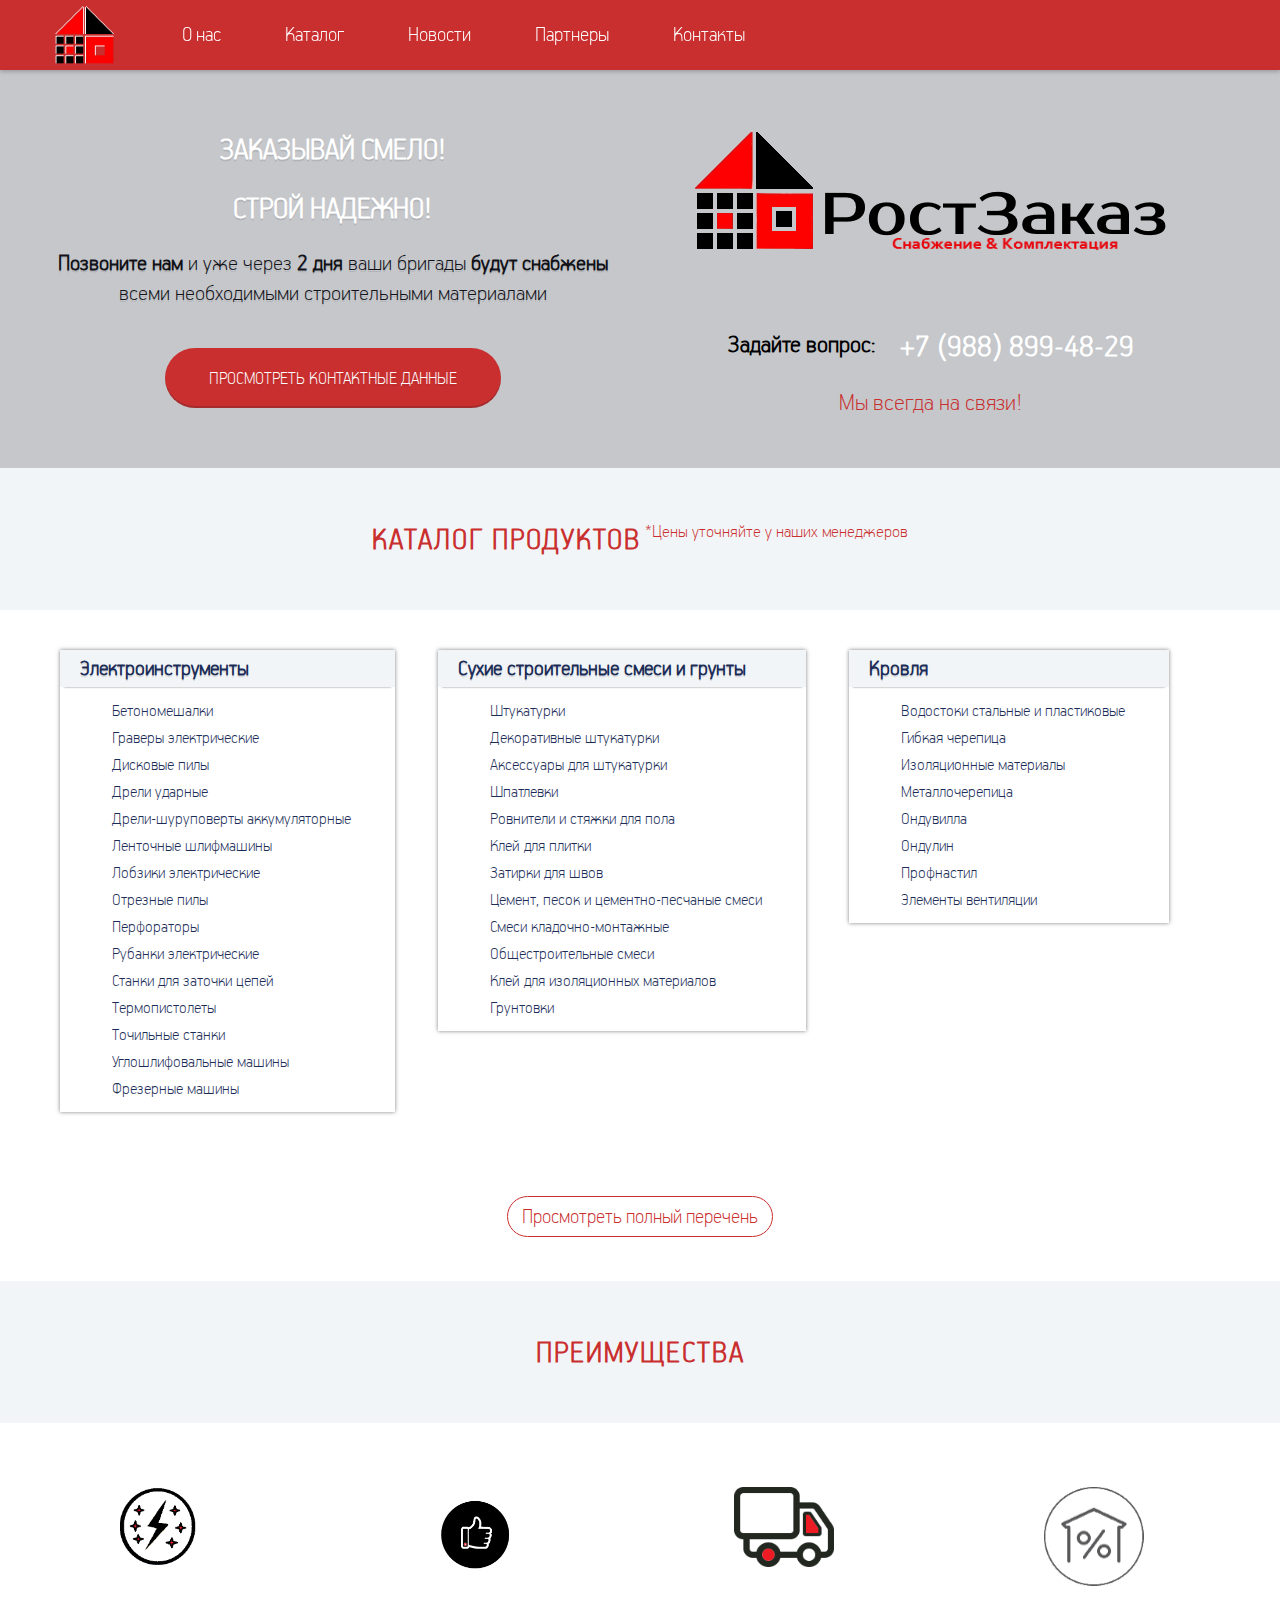
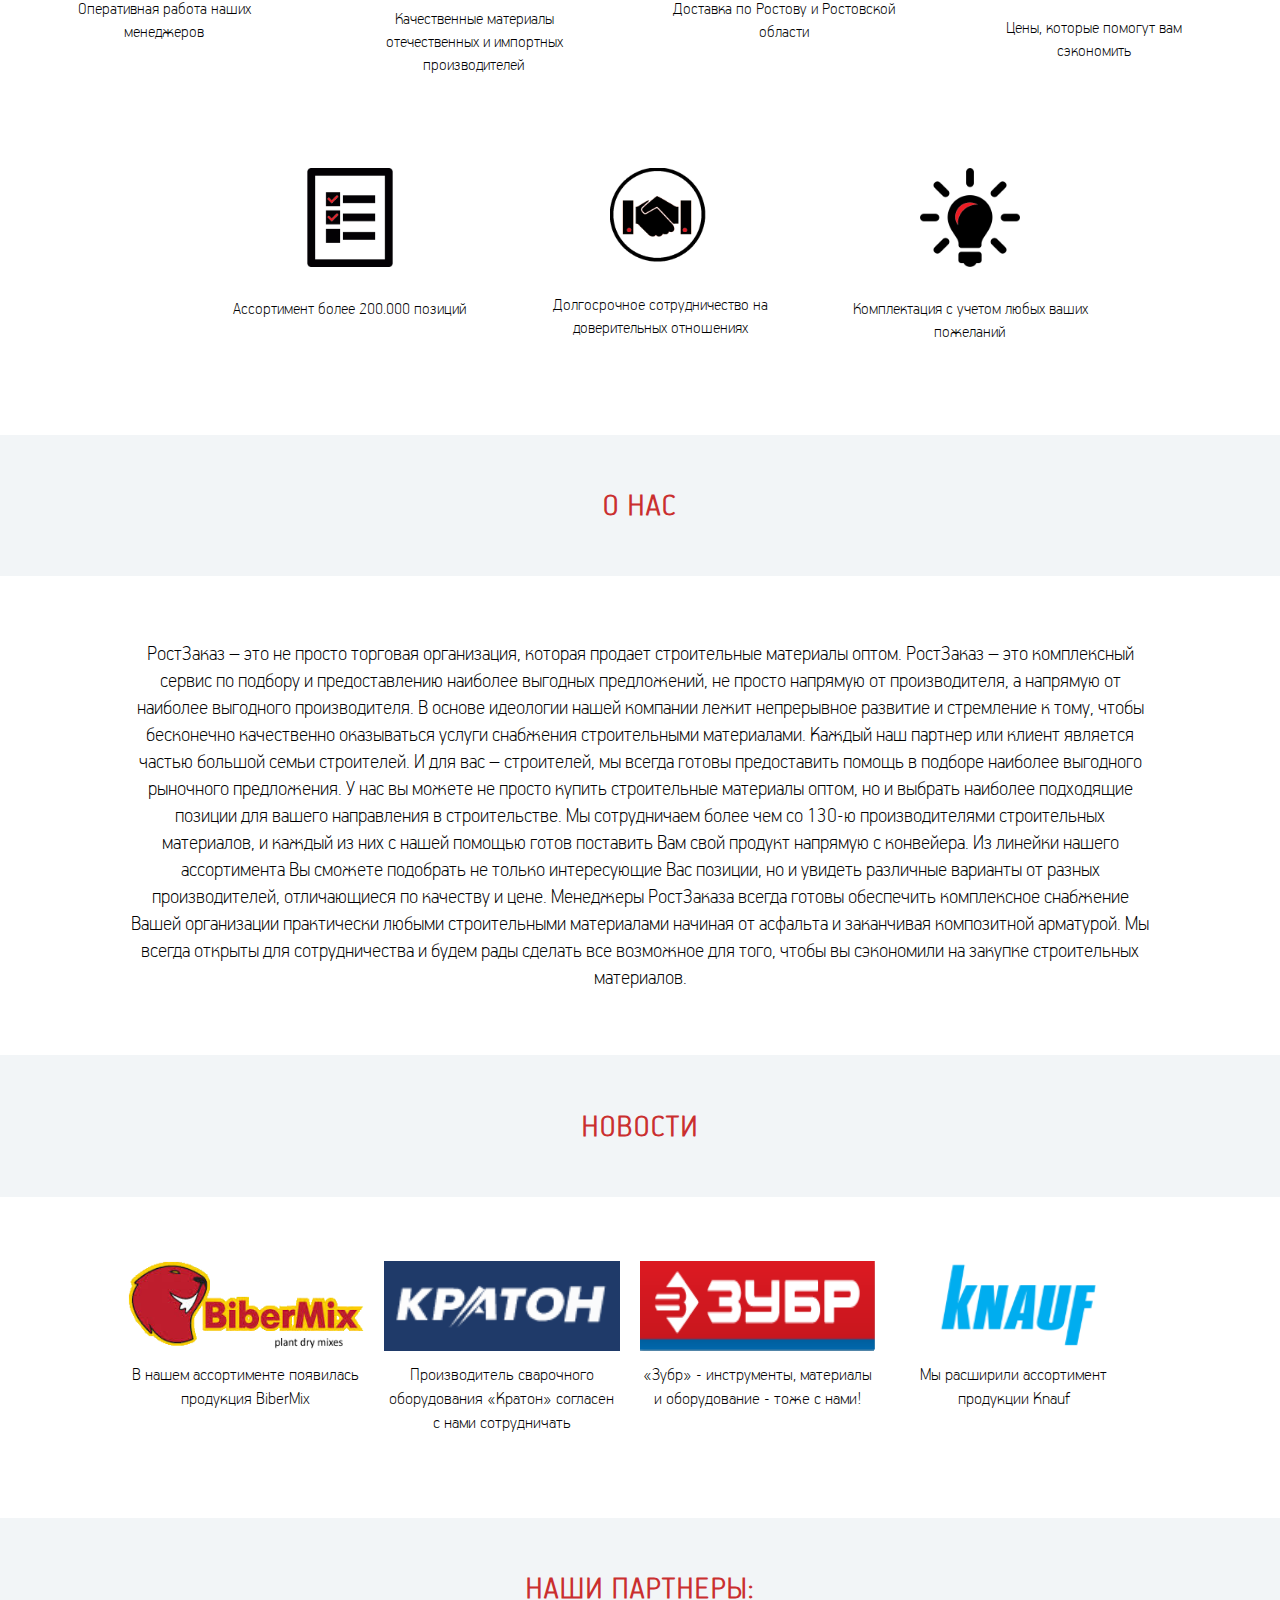
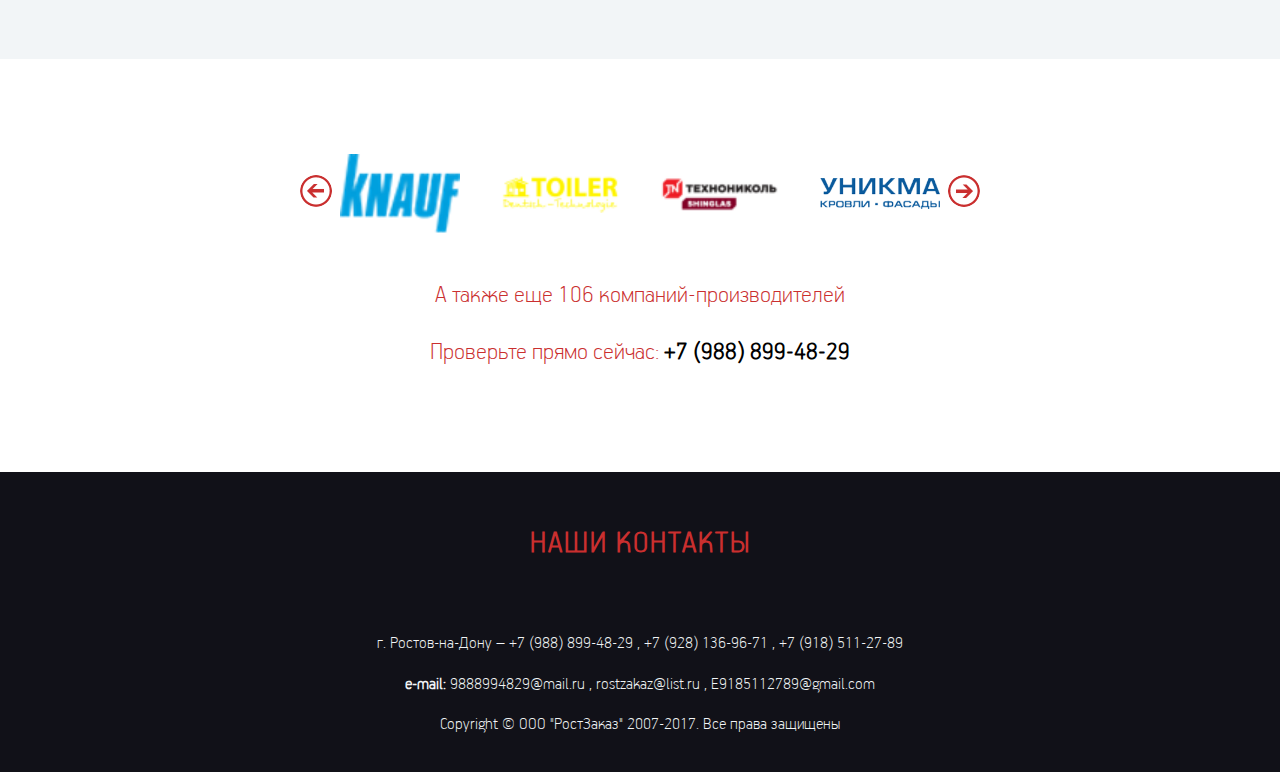
<file: index.html>
<!DOCTYPE html>
<html lang="ru">
<head>
<meta name="description" content="Снабжение и комплектация по низким ценам в Ростове-на-Дону и по Ростовской области оптом и в розницу | РостЗаказ" />
<meta name="keywords" content="Снабжение и комплектация по низким ценам в Ростове-на-Дону и по Ростовской области оптом и в розницу РостЗаказ" />
<meta name="viewport" content="width=device-width, initial-scale=1" />
<meta http-equiv="Content-Type" content="text/html; charset=UTF-8" />
<link rel="stylesheet" href="assets/style2.css" type="text/css">
<title>Снабжение и комплектация в Ростове-на-Дону / РостЗаказ</title>
<link href="assets/images/logo-small.png" rel="shortcut icon" type="image/png"/>
<link href="https://fonts.googleapis.com/css?family=Open+Sans+Condensed:300,700" rel="stylesheet">
<link href="https://fonts.googleapis.com/css?family=Roboto" rel="stylesheet">
<link href="https://fonts.googleapis.com/css?family=Open+Sans" rel="stylesheet">
</head>

<body>
<!-- preloader -->
<div id="preloader-block">
  <div id="preloader-background">
    <span id="preloader-runner"></span>
    <div id="preloader-text">Пожалуйста, подождите ...</div>
  </div>
</div>
<script>
  var jumpId = setTimeout(preloader_jump, 0);

  var preloader_jump_var = 0;
  var preloader_jump_direction = 0;//0 - направо, 1 - налево
  var step = 100;
  function preloader_jump(){
    var preloader_runner = document.getElementById('preloader-runner');
    if(preloader_jump_var == 0)// проверка направления
      preloader_jump_direction = 0;
    else if(preloader_jump_var == 100)
      preloader_jump_direction = 1;
    
    if(preloader_jump_direction == 0)
      preloader_jump_var += step;
    else preloader_jump_var -= step;
    
    preloader_runner.style.left = preloader_jump_var + '%';
    
    jumpId = setTimeout(preloader_jump, 2000);
  }
</script>
<!-- /preloader -->

<!-- content -->
<div class="content">
  <!-- header -->
  <header>
    <ul>
      <li>
        <a class="logo" href="/">
          <img alt="РостЗаказ" src="assets/images/logo-small.png">
        </a>
      </li>
      <li><a class="navigate-link" href="#about">О нас</a></li>
      <li><a class="navigate-link" href="#catalog">Каталог</a></li>
      <!--<li><a class="navigate-link" href="#price">Прайс</a></li>-->
      <li><a class="navigate-link" href="#news">Новости</a></li>
      <li><a class="navigate-link" href="#partners">Партнеры</a></li>
      <li><a class="navigate-link" href="#contacts">Контакты</a></li>
    </ul>
  </header>

  <!-- preview -->
  <div class="content_wide preview" style="background:#c5c7ca;padding-top: 10px;">
    <div class="container">
      <h1>Заказывай смело!</h1>
      <h1>Строй надежно!</h1>
			<h2><b>Позвоните нам</b> и уже через <b>2 дня</b> ваши бригады <b>будут снабжены</b> всеми необходимыми строительными материалами</h2>
      <a class="navigate-link" href="#contacts">Просмотреть контактные данные</a>
    </div>
    <div class="preview_image">
      <!--<img src="assets/images/preview.png" alt="preview image">-->
      <img src="assets/images/logo-big.png" alt="Наш логотип">
      <div class="call-us">
      	<p>Задайте вопрос:
      	<b>+7 (988) 899-48-29</b>
      	</p>
      	<p>Мы всегда на связи!</p>
      </div>
    </div>
  </div>
  <!--<div id="spec">
    <img src="assets/images/close.png" alt="Закрыть" id="close-spec">
    <img class="image" src="assets/images/spec_winter.png" alt="Специальное предложение">
    <p>Близятся праздники, а мы порадуем вас новогодним спецпредложением!</p>
    <a class="button" href="price-lists/spec-predlozhenie-smesi(rostzakaz).pdf" target="_blank">Перейти к ознакомлению (pdf)</a>
  </div>
  <div id="spec-inset">
    <img src="assets/images/inset.png" alt="Открыть" id="open-spec">
  </div>-->


  


<!-- Каталог -->
<p class="title" id="catalog">КАТАЛОГ ПРОДУКТОВ<sup> *Цены уточняйте у наших менеджеров</sup></p>
<div class="content_wide">
  <ul id="list_products">
    <!-- <p>Выберите тип товара</p> -->
      
      <li class="menu_item visible">
      	<h1>Электроинструменты</h1>
        <ul>
        	<li>Бетономешалки</li>
          <li>Граверы электрические</li>
          <li>Дисковые пилы</li>
          <li>Дрели ударные</li>
          <li>Дрели-шуруповерты аккумуляторные</li>
          <li>Ленточные шлифмашины</li>
          <li>Лобзики электрические</li>
          <li>Отрезные пилы</li>
          <li>Перфораторы</li>
          <li>Рубанки электрические</li>
          <li>Станки для заточки цепей</li>
          <li>Термопистолеты</li>
          <li>Точильные станки</li>
          <li>Углошлифовальные машины</li>
          <li>Фрезерные машины</li>
        </ul>
      </li>
      
       <li class="menu_item visible">
      <h1>Сухие строительные смеси и грунты</h1>
        <ul>
          <li>Штукатурки </li>
          <li>Декоративные штукатурки</li>
          <li>Аксессуары для штукатурки </li>
          <li>Шпатлевки </li>
          <li>Ровнители и стяжки для пола </li>
          <li>Клей для плитки </li>
          <li>Затирки для швов </li>
          <li>Цемент, песок и цементно-песчаные смеси </li>
          <li>Смеси кладочно-монтажные </li>
          <li>Общестроительные смеси </li>
          <li>Клей для изоляционных материалов </li>
          <li>Грунтовки </li>
        </ul>
      </li>
      
      <li class="menu_item visible">
      <h1>Кровля</h1>
        <ul>
          <li>Водостоки стальные и пластиковые</li>
          <li>Гибкая черепица</li>
          <li>Изоляционные материалы</li>
          <li>Металлочерепица</li>
          <li>Ондувилла</li>
          <li>Ондулин</li>
          <li>Профнастил</li>
          <li>Элементы вентиляции</li>
        </ul>
      </li>
        
      <li class="menu_item">
      <h1>Ручные инструменты</h1>
        <ul>
          <li>Абразивный инструмент</li>
          <li>Крепёжный инструмент</li>
          <li>Отделочный инструмент</li>
          <li>Прочий инструмент</li>
          <li>Садовый инвентарь</li>
          <li>Слесарный инструмент</li>
          <li>Средства индивидуальной защиты</li>
          <li>Столярный инструмент</li>
        </ul>
      </li>
     
      <li class="menu_item">
      <h1>Оснастка для электроинструментов</h1>
        <ul>
          <li>Биты и насадки для дрелей и шуруповертов</li>
          <li>Сверла</li>
          <li>Коронки</li>
          <li>Буры SDS</li>
          <li>Отрезные, абразивные и алмазные диски</li>
          <li>Оснастка для ленточных шлифмашин</li>
          <li>Оснастка для эксцентриковых шлифмашин</li>
          <li>Оснастка для дисковых шлифмашин</li>
        </ul>
      </li>
      
       <li class="menu_item">
      <h1>Крепежные изделия, метизы</h1>
       <ul>
          <li>Саморезы</li>
          <li>Гвозди</li>
          <li>Болты, винты</li>
          <li>Шайбы, гайки</li>
          <li>Дюбели</li>
          <li>Дюбель-гвозди и дюбель-шурупы</li>
          <li>Анкеры</li>
          <li>Уголки монтажные</li>
        </ul>
      </li>
      
       <li class="menu_item">
      <h1>Изоляция</h1>
        <ul>
          <li>Минеральная вата</li>
          <li>Пенополистирол и экструдированный пенополистирол XPS</li>
          <li>Фольгированная изоляция</li>
          <li>Поролон</li>
          <li>Пакля</li>
          <li>Другие изоляционные материалы</li>
        </ul>
      </li>
      
      <li class="menu_item">
      <h1>Тепловое оборудование</h1>
        <ul>
          <li>Инфракрасные обогреватели</li>
          <li>Конвекторы</li>
          <li>Масляные радиаторы</li>
          <li>Тепловентиляторы</li>
          <li>Тепловые завесы</li>
          <li>Тепловые пушки</li>
        </ul>
      </li>
      
      <li class="menu_item">
      <h1>Стабилизаторы, ЛАТРы</h1>
        <ul>
          <li>ЛАТРы</li>
          <li>Стабилизаторы релейные с цифровым дисплеем</li>
          <li>Стабилизаторы трехфазные</li>
          <li>Стабилизаторы электромех. мощные однофазные</li>
          <li>Тепловое оборудование</li>
        </ul>
      </li>
      
      <li class="menu_item">
      <h1>Плитка</h1>
        <ul>
          <li>Настенная плитка</li>
          <li>Напольная плитка</li>
          <li>Керамогранит</li>
          <li>Мозаика</li>
          <li>Бордюры и вставки</li>
        </ul>
      </li>
      
      <li class="menu_item">
      <h1>Краски</h1>
        <ul>
          <li>Краски для внутренних работ</li>
          <li>Краски для наружных работ</li>
          <li>Эмали</li>
          <li>Растворители</li>
        </ul>
      </li>
      
      <li class="menu_item">
      <h1>Профили</h1>
        <ul>
          <li>Алюминиевый профиль</li>
          <li>Латунный профиль</li>
          <li>Пластиковый профиль</li>
          <li>Стальной профиль</li>
        </ul>
      </li>
      
      <li class="menu_item">
      <h1>Садовая техника</h1>
        <ul>
          <li>Бензиновые триммеры</li>
          <li>Бензопилы</li>
          <li>Газонокосилки бензиновые</li>
          <li>Газонокосилки электрические</li>
        </ul>
      </li>
      
      <li class="menu_item">
      <h1>Мотокультиваторы и мотоблоки</h1>
        <ul>
          <li>Мотопомпы Huter</li>
          <li>Снегоуборщики Huter</li>
          <li>Электрические триммеры</li>
          <li>Электропилы</li>
        </ul>
      </li>

      <li class="menu_item">
      <h1>Насосы</h1>
        <ul>
          <li>Вибрационные насосы</li>
          <li>Гидроаккумуляторы</li>
          <li>Дренажные</li>
        </ul>
      </li>
      
      <li class="menu_item">
      <h1>Электрогенераторы</h1>
        <ul>
          <li>Бензиновые</li>
          <li>Дизельные портативные</li>
          <li>Инверторные</li>
        </ul>
      </li>
      
      <li class="menu_item">
      <h1>Радиаторы</h1>
        <ul>
          <li>Трубозапорная арматура для радиаторов</li>
          <li>Решетки для радиаторов</li>
        </ul>
      </li>  
      
      <li class="menu_item">
					<h1>Сварочные аппараты</h1>
        <ul>
        
        </ul>
      </li>
      
      <li class="menu_item">
      <h1>Мойки высокого давления Huter</h1>
        <ul>
          
        </ul>
      </li>
      
  </ul>
	<div id="show-products" class="">
		<span>Просмотреть полный перечень</span>
	</div>
</div>
  
<!-- Прайс
<p class="title" id="price">ПРАЙС ЛИСТЫ</p>
<div class="content_wide price">
  <div class="topNews">
    <a href="price-lists/Вебер Ветонит.pdf" target="_blank" class="price-item">
      <img src="assets/images/pdf.png" alt="Полимерцементные сухие смеси (Weber-Vetonit)">
      <h2>Полимерцементные сухие смеси (Weber-Vetonit)</h2>
    </a>

    <a href="price-lists/Кнауф.pdf" target="_blank" class="price-item">
      <img src="assets/images/pdf.png" alt="Кратон">
      <h2>(Knauf)</h2>
    </a>

    <a href="price-lists/Тойлер.pdf" target="_blank" class="price-item">
      <img src="assets/images/pdf.png" alt="Зубр">
      <h2>Полимерцементные сухие смеси (TOILER)</h2>
    </a>

    <a href="price-lists/Водостоки.xlsx" target="_blank" class="price-item">
      <img src="assets/images/xlsx.png" alt="ВОДОСТОКИ МЕТАЛЛИЧЕСКИЕ Aquasystem (Россия), Grand Line (Россия), Ruukki (Финляндия), Optima (Россия), Металл Профиль (Россия)">
      <h2>Кровельные материалы - водостоки</h2>
    </a>
    
    <a href="price-lists/Ондулин.xls" target="_blank" class="price-item">
      <img src="assets/images/xlsx.png" alt="Knauf">
      <h2>Ондулин</h2>
    </a>
  </div>
</div> -->
  
  



<!-- ПРЕИМУЩЕСТВА -->
<p class="title" id="advantages">ПРЕИМУЩЕСТВА</p>
<div class="content_wide">
	<ul class="advantages">
	
		<li class="item">
			<img src="assets/images/advantages/1.png" alt="Оперативная работа наших менеджеров">
			<p>Оперативная работа наших менеджеров</p>
		</li>
		<li class="item">
			<img src="assets/images/advantages/2.png" alt="Качественные материалы отечественных и импортных производителей">
			<p>Качественные материалы отечественных и импортных производителей</p>
		</li>
		<li class="item">
			<img src="assets/images/advantages/3.png" alt="Доставка по Ростову и Ростовской области">
			<p>Доставка по Ростову и Ростовской области</p>
		</li>
		<li class="item">
			<img src="assets/images/advantages/4.png" alt="Цены, которые помогут вам сэкономить">
			<p>Цены, которые помогут вам сэкономить</p>
		</li>
		<div class="clear"></div>
		<li class="item">
			<img src="assets/images/advantages/5.png" alt="Ассортимент более 200.000 позиций">
			<p>Ассортимент более 200.000 позиций</p>
		</li>
		<li class="item">
			<img src="assets/images/advantages/6.png" alt="Долгосрочное сотрудничество на доверительных отношениях">
			<p>Долгосрочное сотрудничество на доверительных отношениях</p>
		</li>
		<li class="item">
			<img src="assets/images/advantages/7.png" alt="">
			<p>Комплектация с учетом любых ваших пожеланий</p>
		</li>
		<div class="clear"></div>
	</ul>
</div>




<p class="title" id="about">О НАС</p>
<div class="content_wide preview_text">
  <p>РостЗаказ – это не просто торговая организация, которая продает строительные материалы оптом. РостЗаказ – это комплексный сервис по подбору и предоставлению наиболее выгодных предложений, не просто напрямую от производителя, а напрямую от наиболее выгодного производителя. В основе идеологии нашей компании лежит непрерывное развитие и стремление к тому, чтобы бесконечно качественно оказываться услуги снабжения строительными материалами. Каждый наш партнер или клиент является частью большой семьи строителей. И для вас – строителей, мы всегда готовы предоставить помощь в подборе наиболее выгодного рыночного предложения. У нас вы можете не просто купить строительные материалы оптом, но и выбрать наиболее подходящие позиции для вашего направления в строительстве. Мы сотрудничаем более чем со 130-ю производителями строительных материалов, и каждый из них с нашей помощью готов поставить Вам свой продукт напрямую с конвейера. Из линейки нашего ассортимента Вы сможете подобрать не только интересующие Вас позиции, но и увидеть различные варианты от разных производителей, отличающиеся по качеству и цене. Менеджеры РостЗаказа всегда готовы обеспечить комплексное снабжение Вашей организации практически любыми строительными материалами начиная от асфальта и заканчивая композитной арматурой. Мы всегда открыты для сотрудничества и будем рады сделать все возможное для того, чтобы вы сэкономили на закупке строительных материалов.</p>
</div>

  
<!-- Новости -->
<p class="title" id="news">НОВОСТИ</p>
<div class="content_wide news">
  <div class="topNews">
    <div class="news_item">
      <img src="assets/images/news/1.jpg" alt="BiberMix">
      <p>В нашем ассортименте появилась продукция BiberMix</p>
    </div>

    <div class="news_item">
      <img src="assets/images/news/2.jpg" alt="Кратон">
      <p>Производитель сварочного оборудования &laquo;Кратон&raquo; согласен с нами сотрудничать</p>
    </div>

    <div class="news_item">
      <img src="assets/images/news/3.jpg" alt="Зубр">
      <p>&laquo;Зубр&raquo; - инструменты, материалы и оборудование - тоже с нами!</p>
    </div>

    <div class="news_item">
      <img src="assets/images/news/4.jpg" alt="Knauf">
      <p>Мы расширили ассортимент продукции Knauf</p>
    </div>
    
    <div class="clear"></div>
  </div>
</div>

</div>
<!-- /content -->

<!-- футер -->
<footer>
<p class="title" id="partners">НАШИ ПАРТНЕРЫ:</p>

<div id="carousel" class="carousel">
    <div class="gallery">
	    <button class="arrow prev"></button>
      <ul class="images">
				<li><img alt="knauf" title="knauf" src="assets/images/partners/knauf.png"></li>
				<li><img alt="toiler" title="toiler" src="assets/images/partners/toiler.png"></li>
				<li><img alt="technikol" title="technikol" src="assets/images/partners/technikol.png"></li>
				<li><img alt="unikma" title="unikma" src="assets/images/partners/unikma.png"></li>
				<li><img alt="ksm10" title="ksm10" src="assets/images/partners/ksm10.png"></li>
				<li><img alt="kraton" title="kraton" src="assets/images/partners/kraton.png"></li>
        <li><img alt="ВОЛМА" title="ВОЛМА" src="assets/images/partners/volma.png"></li>
				<li><img alt="ТиМ" title="ТиМ" src="assets/images/partners/tim.png"></li>
				<li><img alt="ЕвроЛ" title="ЕвроЛ" src="assets/images/partners/evro.l.png"></li>
				<li><img alt="BiberMix" title="BiberMix" src="assets/images/partners/bibermix.png"></li>
				<li><img alt="aquasystem" title="aquasystem" src="assets/images/partners/aquasystem.png"></li>
				<li><img alt="arcelormittal" title="arcelormittal" src="assets/images/partners/arcelormittal.png"></li>
				<li><img alt="aurubis" title="aurubis" src="assets/images/partners/aurubis.png"></li>
				<li><img alt="braas" title="braas" src="assets/images/partners/braas.png"></li>
				<li><img alt="creaton" title="creaton" src="assets/images/partners/creaton.png"></li>
				<li><img alt="dachkeramik" title="dachkeramik" src="assets/images/partners/dachkeramik.png"></li>
				<li><img alt="delta" title="delta" src="assets/images/partners/delta.png"></li>
				<li><img alt="docke" title="docke" src="assets/images/partners/docke.png"></li>
				<li><img alt="d-tack" title="d-tack" src="assets/images/partners/d-tack.png"></li>
				<li><img alt="erlus" title="erlus" src="assets/images/partners/erlus.png"></li>
				<li><img alt="flender" title="flender" src="assets/images/partners/flender.png"></li>
				<li><img alt="g" title="g" src="assets/images/partners/g.png"></li>
				<li><img alt="galeco" title="galeco" src="assets/images/partners/galeco.png"></li>
				<li><img alt="grandline" title="grandline" src="assets/images/partners/grandline.png"></li>
				<li><img alt="hamk" title="hamk" src="assets/images/partners/hamk.png"></li>
				<li><img alt="icopal" title="icopal" src="assets/images/partners/icopal.png"></li>
				<li><img alt="izospan" title="izospan" src="assets/images/partners/izospan.png"></li>
				<li><img alt="juta" title="juta" src="assets/images/partners/juta.png"></li>
				<li><img alt="katepal" title="katepal" src="assets/images/partners/katepal.png"></li>
				<li><img alt="kme" title="kme" src="assets/images/partners/kme.png"></li>
				<li><img alt="koramic" title="koramic" src="assets/images/partners/koramic.png"></li>
				<li><img alt="lindab" title="lindab" src="assets/images/partners/lindab.png"></li>
				<li><img alt="luxard" title="luxard" src="assets/images/partners/luxard.png"></li>
				<li><img alt="mage" title="mage" src="assets/images/partners/mage.png"></li>
				<li><img alt="metrotile" title="metrotile" src="assets/images/partners/metrotile.png"></li>
				<li><img alt="nelskamp" title="nelskamp" src="assets/images/partners/nelskamp.png"></li>
				<li><img alt="nicoband" title="nicoband" src="assets/images/partners/nicoband.png"></li>
				<li><img alt="orima" title="orima" src="assets/images/partners/orima.png"></li>
				<li><img alt="prefa" title="prefa" src="assets/images/partners/prefa.png"></li>
				<li><img alt="rheinzink" title="rheinzink" src="assets/images/partners/rheinzink.png"></li>
				<li><img alt="ruukki" title="ruukki" src="assets/images/partners/ruukki.png"></li>
				<li><img alt="severstal" title="severstal" src="assets/images/partners/severstal.png"></li>
				<li><img alt="sheetrock" title="sheetrock" src="assets/images/partners/sheetrock.png"></li>
				<li><img alt="ssab" title="ssab" src="assets/images/partners/ssab.png"></li>
				<li><img alt="terreal" title="terreal" src="assets/images/partners/terreal.png"></li>
				<li><img alt="tilcor" title="tilcor" src="assets/images/partners/tilcor.png"></li>
				<li><img alt="tyvek" title="tyvek" src="assets/images/partners/tyvek.png"></li>
				<li><img alt="weber" title="weber" src="assets/images/partners/weber.png"></li>
				<li><img alt="zubr" title="zubr" src="assets/images/partners/zubr.png"></li>
      </ul>
    <button class="arrow next"></button>
    </div>
	<p>А также еще 106 компаний-производителей</p>
	<p>Проверьте прямо сейчас: <b>+7 (988) 899-48-29</b></p>
  </div>



<p class="title" id="contacts">НАШИ КОНТАКТЫ</p>
<div class="contacts">
  <!--<a title="Наша группа ВКонтакте" href="https://vk.com/" target="_blank">
    <img alt="VK РостЗаказ" src="assets/images/vk.png">
  </a>-->
  <p>г. Ростов-на-Дону &#8211; +7 (988) 899-48-29 , +7 (928) 136-96-71 , +7 (918) 511-27-89</p>
  <p><b>e-mail:</b> 9888994829@mail.ru , rostzakaz@list.ru , E9185112789@gmail.com</p>
  <div class="copyright">
    <p>Copyright &#169; ООО "РостЗаказ" 2007-2017. Все права защищены</p>
  </div>
</div>

</footer>
<!-- /футер -->
<script src="assets/script.js"></script>

<!-- BEGIN JIVOSITE CODE {literal}
<script asunc type='text/javascript'>
(function(){ var widget_id = 'KvJnDxkAvU';var d=document;var w=window;function l(){
var s = document.createElement('script'); s.type = 'text/javascript'; s.async = true; s.src = '//code.jivosite.com/script/widget/'+widget_id; var ss = document.getElementsByTagName('script')[0]; ss.parentNode.insertBefore(s, ss);}if(d.readyState=='complete'){l();}else{if(w.attachEvent){w.attachEvent('onload',l);}else{w.addEventListener('load',l,false);}}})();</script>
{/literal} END JIVOSITE CODE -->

</body>
</html>
</file>
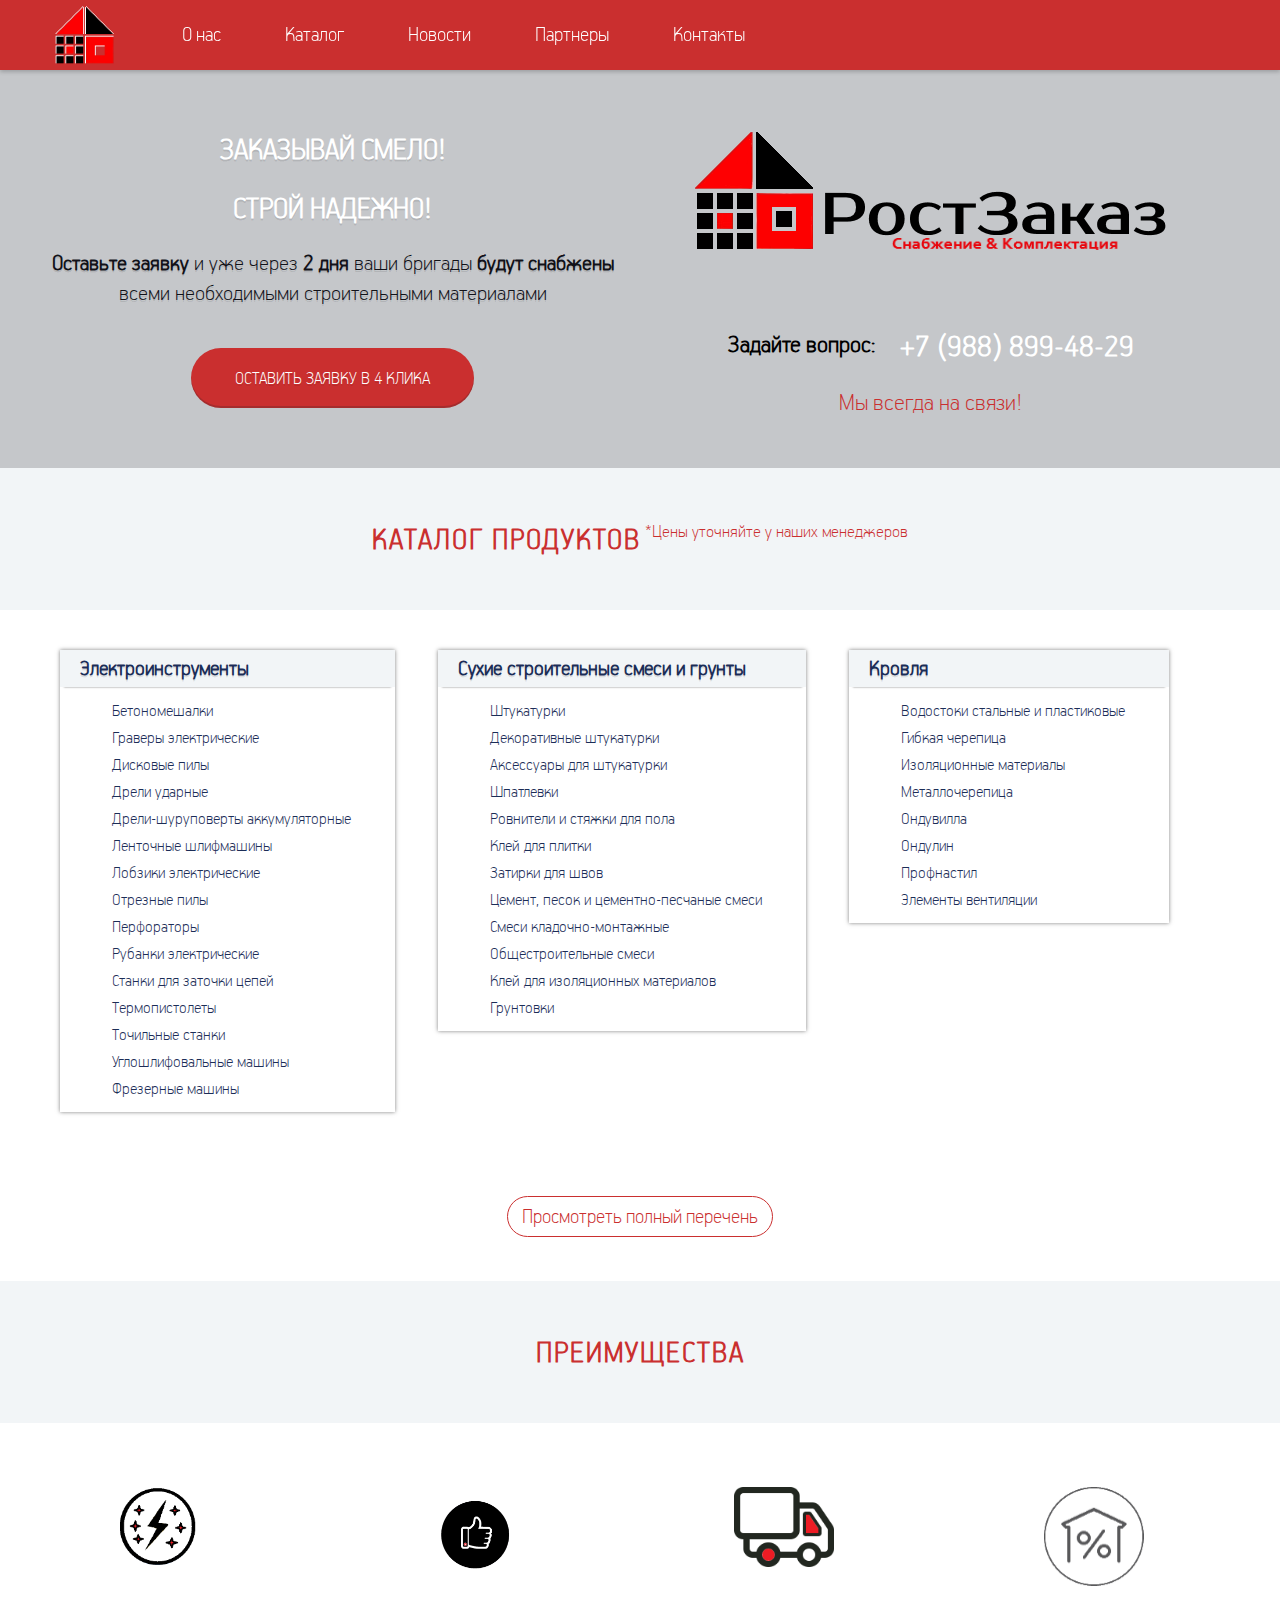
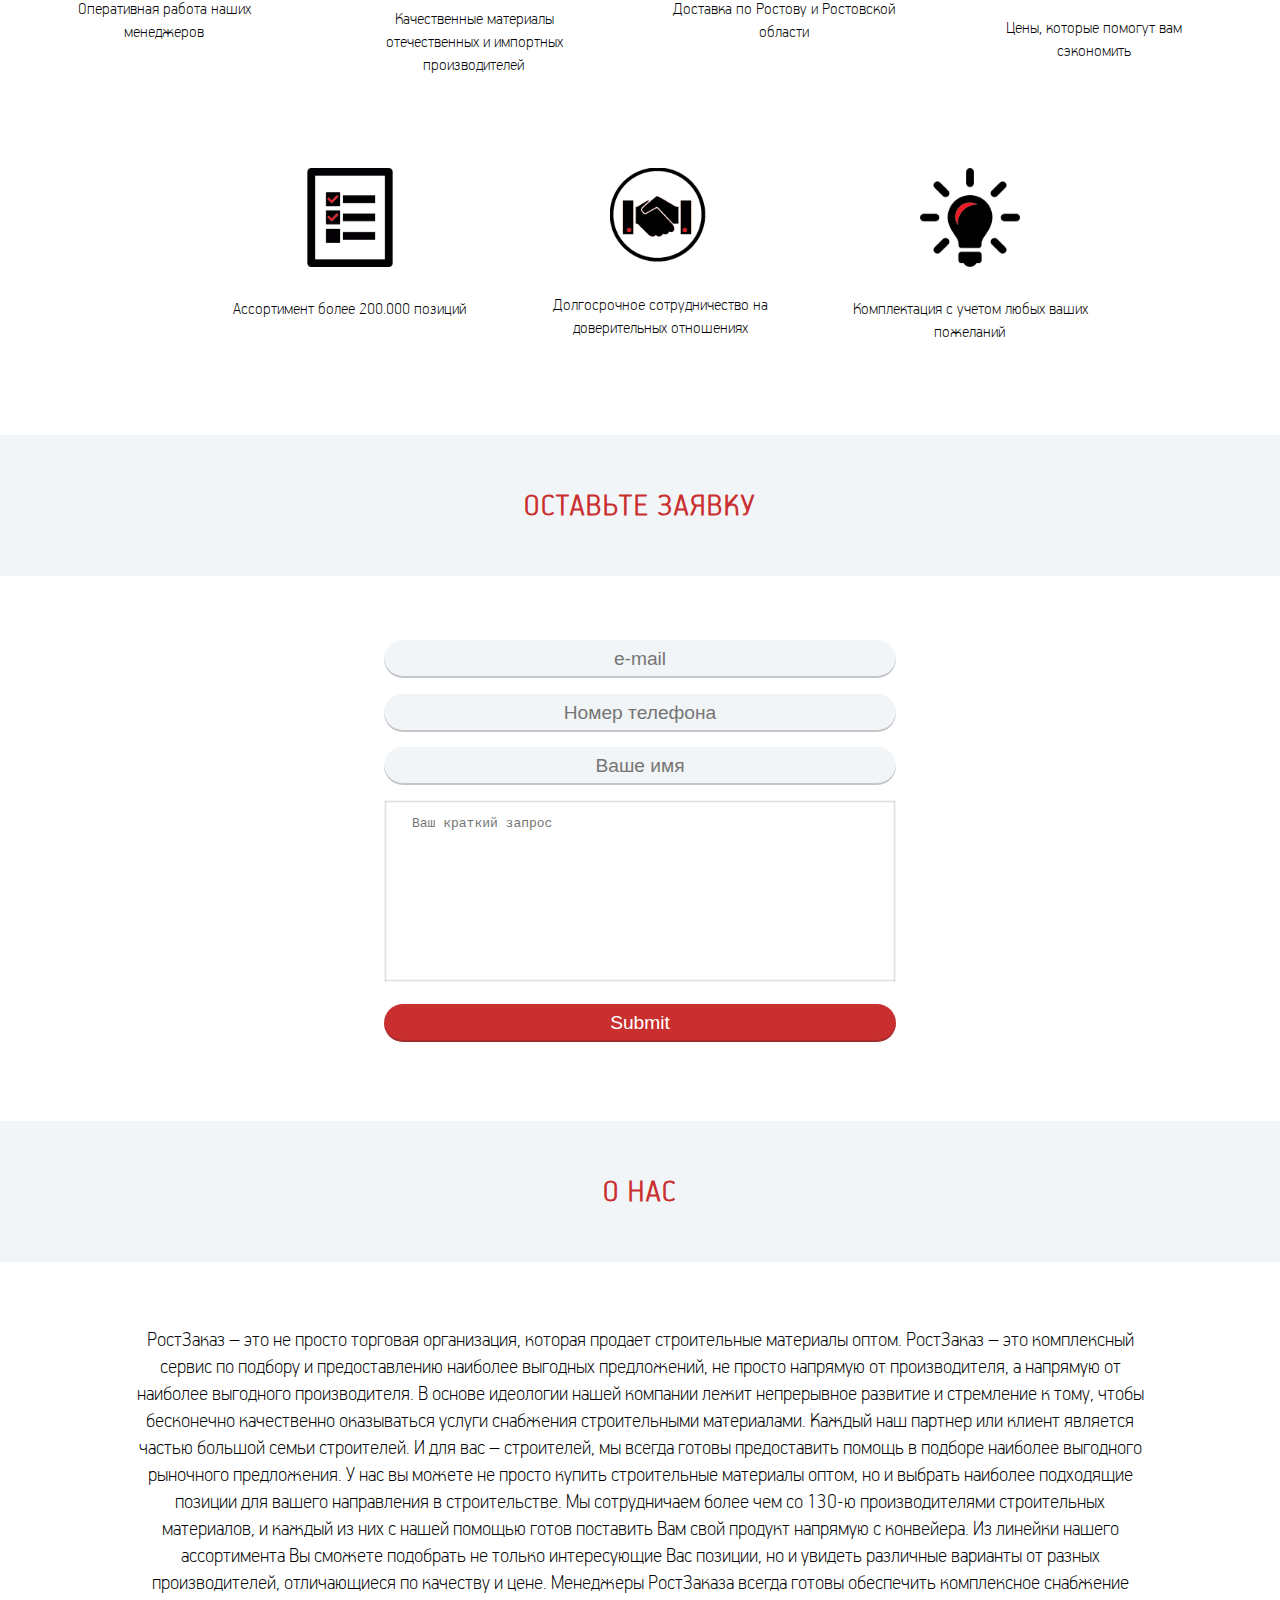
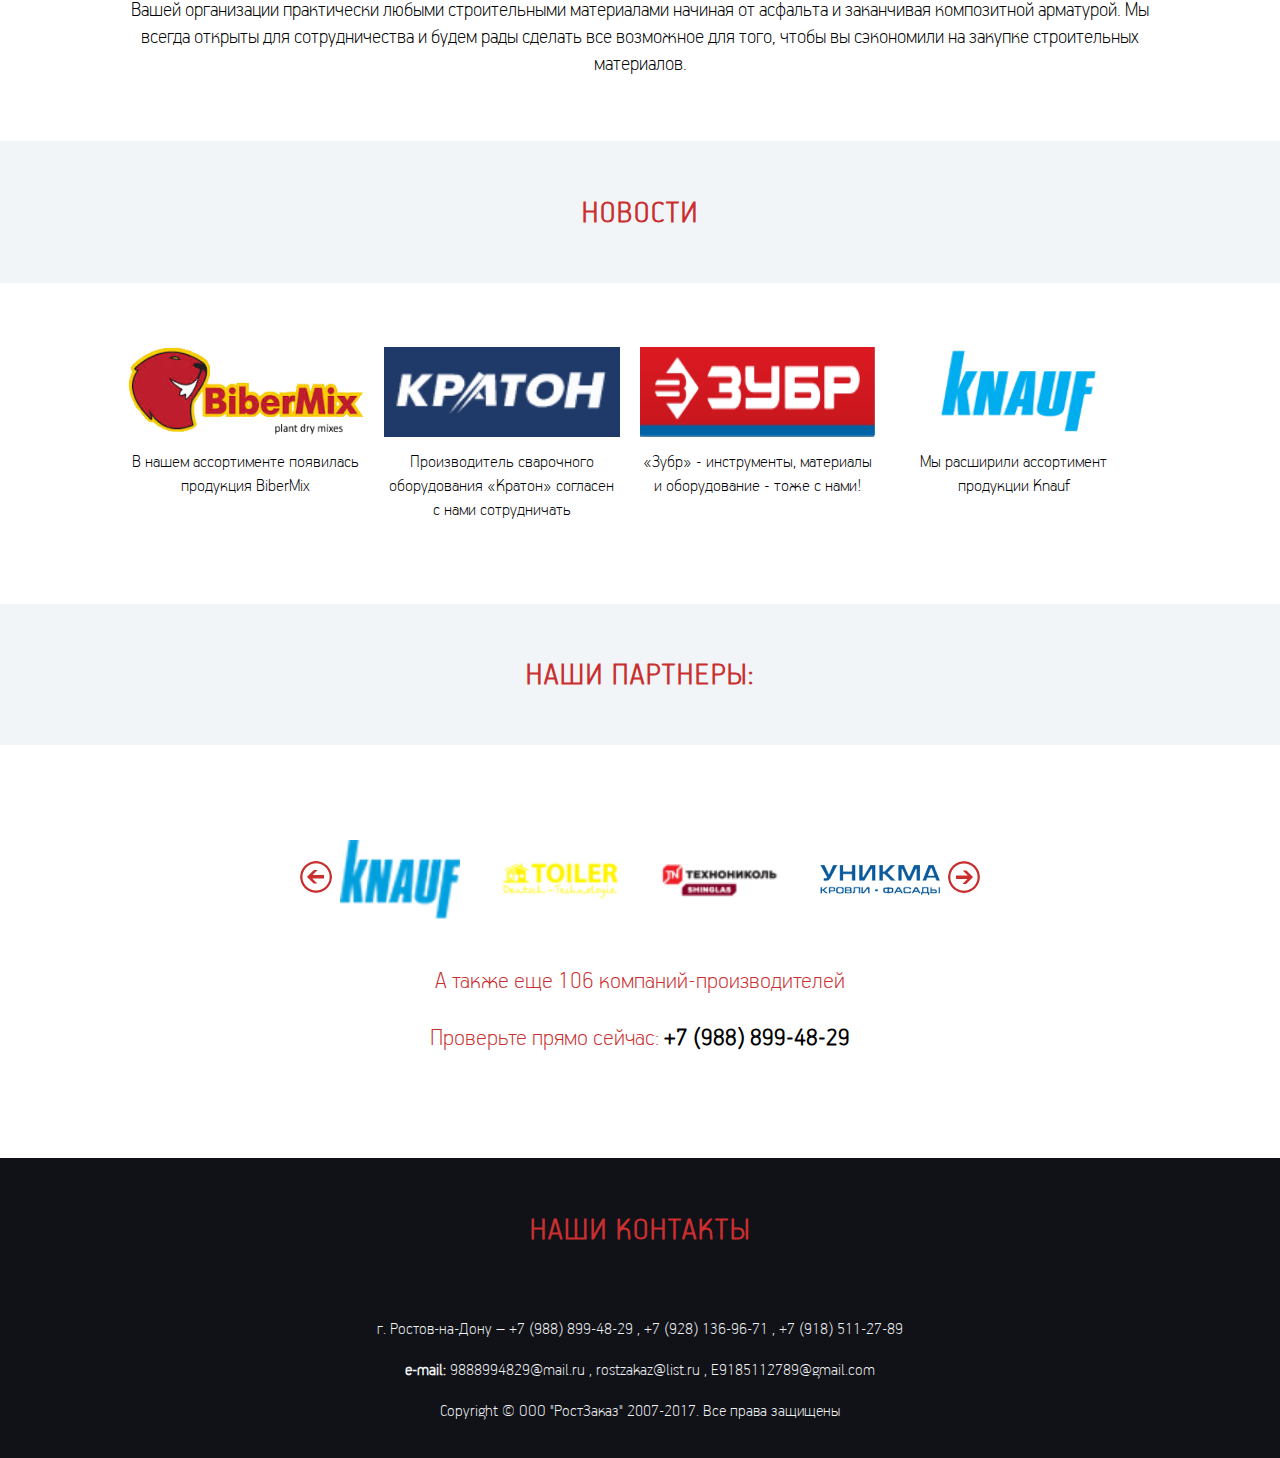
<file: test.html>
<!DOCTYPE html>
<html lang="ru">
<head>
<meta name="description" content="Снабжение и комплектация по низким ценам в Ростове-на-Дону и по Ростовской области оптом и в розницу | РостЗаказ" />
<meta name="keywords" content="Снабжение и комплектация по низким ценам в Ростове-на-Дону и по Ростовской области оптом и в розницу РостЗаказ" />
<meta name="viewport" content="width=device-width, initial-scale=1" />
<meta http-equiv="Content-Type" content="text/html; charset=UTF-8" />
<link rel="stylesheet" href="assets/style2.css" type="text/css">
<title>Снабжение и комплектация в Ростове-на-Дону / РостЗаказ</title>
<link href="assets/images/logo-small.png" rel="shortcut icon" type="image/png"/>
<link href="https://fonts.googleapis.com/css?family=Open+Sans+Condensed:300,700" rel="stylesheet">
<link href="https://fonts.googleapis.com/css?family=Roboto" rel="stylesheet">
<link href="https://fonts.googleapis.com/css?family=Open+Sans" rel="stylesheet">
</head>

<body>
<!-- preloader -->
<div id="preloader-block">
  <div id="preloader-background">
    <span id="preloader-runner"></span>
    <div id="preloader-text">Пожалуйста, подождите ...</div>
  </div>
</div>
<script>
  var jumpId = setTimeout(preloader_jump, 0);

  var preloader_jump_var = 0;
  var preloader_jump_direction = 0;//0 - направо, 1 - налево
  var step = 100;
  function preloader_jump(){
    var preloader_runner = document.getElementById('preloader-runner');
    if(preloader_jump_var == 0)// проверка направления
      preloader_jump_direction = 0;
    else if(preloader_jump_var == 100)
      preloader_jump_direction = 1;
    
    if(preloader_jump_direction == 0)
      preloader_jump_var += step;
    else preloader_jump_var -= step;
    
    preloader_runner.style.left = preloader_jump_var + '%';
    
    jumpId = setTimeout(preloader_jump, 2000);
  }
</script>
<!-- /preloader -->

<!-- content -->
<div class="content">
  <!-- header -->
  <header>
    <ul>
      <li>
        <a class="logo" href="test.html">
          <img alt="РостЗаказ" src="assets/images/logo-small.png">
        </a>
      </li>
      <li><a class="navigate-link" href="#about">О нас</a></li>
      <li><a class="navigate-link" href="#catalog">Каталог</a></li>
      <!--<li><a class="navigate-link" href="#price">Прайс</a></li>-->
      <li><a class="navigate-link" href="#news">Новости</a></li>
      <li><a class="navigate-link" href="#partners">Партнеры</a></li>
      <li><a class="navigate-link" href="#contacts">Контакты</a></li>
    </ul>
  </header>

  <!-- preview -->
  <div class="content_wide preview" style="background:#c5c7ca;padding-top: 10px;">
    <div class="container">
      <h1>Заказывай смело!</h1>
      <h1>Строй надежно!</h1>
			<h2><b>Оставьте заявку</b> и уже через <b>2 дня</b> ваши бригады <b>будут снабжены</b> всеми необходимыми строительными материалами</h2>
      <a class="navigate-link" href="#request">Оставить заявку в 4 клика</a>
    </div>
    <div class="preview_image">
      <!--<img src="assets/images/preview.png" alt="preview image">-->
      <img src="assets/images/logo-big.png" alt="Наш логотип">
      <div class="call-us">
      	<p>Задайте вопрос:
      	<b>+7 (988) 899-48-29</b>
      	</p>
      	<p>Мы всегда на связи!</p>
      </div>
    </div>
  </div>
  <!--<div id="spec">
    <img src="assets/images/close.png" alt="Закрыть" id="close-spec">
    <img class="image" src="assets/images/spec_winter.png" alt="Специальное предложение">
    <p>Близятся праздники, а мы порадуем вас новогодним спецпредложением!</p>
    <a class="button" href="price-lists/spec-predlozhenie-smesi(rostzakaz).pdf" target="_blank">Перейти к ознакомлению (pdf)</a>
  </div>
  <div id="spec-inset">
    <img src="assets/images/inset.png" alt="Открыть" id="open-spec">
  </div>-->


  


<!-- Каталог -->
<p class="title" id="catalog">КАТАЛОГ ПРОДУКТОВ<sup> *Цены уточняйте у наших менеджеров</sup></p>
<div class="content_wide">
  <ul id="list_products">
    <!-- <p>Выберите тип товара</p> -->
      
      <li class="menu_item visible">
      	<h1>Электроинструменты</h1>
        <ul>
        	<li>Бетономешалки</li>
          <li>Граверы электрические</li>
          <li>Дисковые пилы</li>
          <li>Дрели ударные</li>
          <li>Дрели-шуруповерты аккумуляторные</li>
          <li>Ленточные шлифмашины</li>
          <li>Лобзики электрические</li>
          <li>Отрезные пилы</li>
          <li>Перфораторы</li>
          <li>Рубанки электрические</li>
          <li>Станки для заточки цепей</li>
          <li>Термопистолеты</li>
          <li>Точильные станки</li>
          <li>Углошлифовальные машины</li>
          <li>Фрезерные машины</li>
        </ul>
      </li>
      
       <li class="menu_item visible">
      <h1>Сухие строительные смеси и грунты</h1>
        <ul>
          <li>Штукатурки </li>
          <li>Декоративные штукатурки</li>
          <li>Аксессуары для штукатурки </li>
          <li>Шпатлевки </li>
          <li>Ровнители и стяжки для пола </li>
          <li>Клей для плитки </li>
          <li>Затирки для швов </li>
          <li>Цемент, песок и цементно-песчаные смеси </li>
          <li>Смеси кладочно-монтажные </li>
          <li>Общестроительные смеси </li>
          <li>Клей для изоляционных материалов </li>
          <li>Грунтовки </li>
        </ul>
      </li>
      
      <li class="menu_item visible">
      <h1>Кровля</h1>
        <ul>
          <li>Водостоки стальные и пластиковые</li>
          <li>Гибкая черепица</li>
          <li>Изоляционные материалы</li>
          <li>Металлочерепица</li>
          <li>Ондувилла</li>
          <li>Ондулин</li>
          <li>Профнастил</li>
          <li>Элементы вентиляции</li>
        </ul>
      </li>
        
      <li class="menu_item">
      <h1>Ручные инструменты</h1>
        <ul>
          <li>Абразивный инструмент</li>
          <li>Крепёжный инструмент</li>
          <li>Отделочный инструмент</li>
          <li>Прочий инструмент</li>
          <li>Садовый инвентарь</li>
          <li>Слесарный инструмент</li>
          <li>Средства индивидуальной защиты</li>
          <li>Столярный инструмент</li>
        </ul>
      </li>
     
      <li class="menu_item">
      <h1>Оснастка для электроинструментов</h1>
        <ul>
          <li>Биты и насадки для дрелей и шуруповертов</li>
          <li>Сверла</li>
          <li>Коронки</li>
          <li>Буры SDS</li>
          <li>Отрезные, абразивные и алмазные диски</li>
          <li>Оснастка для ленточных шлифмашин</li>
          <li>Оснастка для эксцентриковых шлифмашин</li>
          <li>Оснастка для дисковых шлифмашин</li>
        </ul>
      </li>
      
       <li class="menu_item">
      <h1>Крепежные изделия, метизы</h1>
       <ul>
          <li>Саморезы</li>
          <li>Гвозди</li>
          <li>Болты, винты</li>
          <li>Шайбы, гайки</li>
          <li>Дюбели</li>
          <li>Дюбель-гвозди и дюбель-шурупы</li>
          <li>Анкеры</li>
          <li>Уголки монтажные</li>
        </ul>
      </li>
      
       <li class="menu_item">
      <h1>Изоляция</h1>
        <ul>
          <li>Минеральная вата</li>
          <li>Пенополистирол и экструдированный пенополистирол XPS</li>
          <li>Фольгированная изоляция</li>
          <li>Поролон</li>
          <li>Пакля</li>
          <li>Другие изоляционные материалы</li>
        </ul>
      </li>
      
      <li class="menu_item">
      <h1>Тепловое оборудование</h1>
        <ul>
          <li>Инфракрасные обогреватели</li>
          <li>Конвекторы</li>
          <li>Масляные радиаторы</li>
          <li>Тепловентиляторы</li>
          <li>Тепловые завесы</li>
          <li>Тепловые пушки</li>
        </ul>
      </li>
      
      <li class="menu_item">
      <h1>Стабилизаторы, ЛАТРы</h1>
        <ul>
          <li>ЛАТРы</li>
          <li>Стабилизаторы релейные с цифровым дисплеем</li>
          <li>Стабилизаторы трехфазные</li>
          <li>Стабилизаторы электромех. мощные однофазные</li>
          <li>Тепловое оборудование</li>
        </ul>
      </li>
      
      <li class="menu_item">
      <h1>Плитка</h1>
        <ul>
          <li>Настенная плитка</li>
          <li>Напольная плитка</li>
          <li>Керамогранит</li>
          <li>Мозаика</li>
          <li>Бордюры и вставки</li>
        </ul>
      </li>
      
      <li class="menu_item">
      <h1>Краски</h1>
        <ul>
          <li>Краски для внутренних работ</li>
          <li>Краски для наружных работ</li>
          <li>Эмали</li>
          <li>Растворители</li>
        </ul>
      </li>
      
      <li class="menu_item">
      <h1>Профили</h1>
        <ul>
          <li>Алюминиевый профиль</li>
          <li>Латунный профиль</li>
          <li>Пластиковый профиль</li>
          <li>Стальной профиль</li>
        </ul>
      </li>
      
      <li class="menu_item">
      <h1>Садовая техника</h1>
        <ul>
          <li>Бензиновые триммеры</li>
          <li>Бензопилы</li>
          <li>Газонокосилки бензиновые</li>
          <li>Газонокосилки электрические</li>
        </ul>
      </li>
      
      <li class="menu_item">
      <h1>Мотокультиваторы и мотоблоки</h1>
        <ul>
          <li>Мотопомпы Huter</li>
          <li>Снегоуборщики Huter</li>
          <li>Электрические триммеры</li>
          <li>Электропилы</li>
        </ul>
      </li>

      <li class="menu_item">
      <h1>Насосы</h1>
        <ul>
          <li>Вибрационные насосы</li>
          <li>Гидроаккумуляторы</li>
          <li>Дренажные</li>
        </ul>
      </li>
      
      <li class="menu_item">
      <h1>Электрогенераторы</h1>
        <ul>
          <li>Бензиновые</li>
          <li>Дизельные портативные</li>
          <li>Инверторные</li>
        </ul>
      </li>
      
      <li class="menu_item">
      <h1>Радиаторы</h1>
        <ul>
          <li>Трубозапорная арматура для радиаторов</li>
          <li>Решетки для радиаторов</li>
        </ul>
      </li>  
      
      <li class="menu_item">
					<h1>Сварочные аппараты</h1>
        <ul>
        
        </ul>
      </li>
      
      <li class="menu_item">
      <h1>Мойки высокого давления Huter</h1>
        <ul>
          
        </ul>
      </li>
      
  </ul>
	<div id="show-products" class="">
		<span>Просмотреть полный перечень</span>
	</div>
</div>
  
<!-- Прайс
<p class="title" id="price">ПРАЙС ЛИСТЫ</p>
<div class="content_wide price">
  <div class="topNews">
    <a href="price-lists/Вебер Ветонит.pdf" target="_blank" class="price-item">
      <img src="assets/images/pdf.png" alt="Полимерцементные сухие смеси (Weber-Vetonit)">
      <h2>Полимерцементные сухие смеси (Weber-Vetonit)</h2>
    </a>

    <a href="price-lists/Кнауф.pdf" target="_blank" class="price-item">
      <img src="assets/images/pdf.png" alt="Кратон">
      <h2>(Knauf)</h2>
    </a>

    <a href="price-lists/Тойлер.pdf" target="_blank" class="price-item">
      <img src="assets/images/pdf.png" alt="Зубр">
      <h2>Полимерцементные сухие смеси (TOILER)</h2>
    </a>

    <a href="price-lists/Водостоки.xlsx" target="_blank" class="price-item">
      <img src="assets/images/xlsx.png" alt="ВОДОСТОКИ МЕТАЛЛИЧЕСКИЕ Aquasystem (Россия), Grand Line (Россия), Ruukki (Финляндия), Optima (Россия), Металл Профиль (Россия)">
      <h2>Кровельные материалы - водостоки</h2>
    </a>
    
    <a href="price-lists/Ондулин.xls" target="_blank" class="price-item">
      <img src="assets/images/xlsx.png" alt="Knauf">
      <h2>Ондулин</h2>
    </a>
  </div>
</div> -->
  
  



<!-- ПРЕИМУЩЕСТВА -->
<p class="title" id="advantages">ПРЕИМУЩЕСТВА</p>
<div class="content_wide">
	<ul class="advantages">
	
		<li class="item">
			<img src="assets/images/advantages/1.png" alt="Оперативная работа наших менеджеров">
			<p>Оперативная работа наших менеджеров</p>
		</li>
		<li class="item">
			<img src="assets/images/advantages/2.png" alt="Качественные материалы отечественных и импортных производителей">
			<p>Качественные материалы отечественных и импортных производителей</p>
		</li>
		<li class="item">
			<img src="assets/images/advantages/3.png" alt="Доставка по Ростову и Ростовской области">
			<p>Доставка по Ростову и Ростовской области</p>
		</li>
		<li class="item">
			<img src="assets/images/advantages/4.png" alt="Цены, которые помогут вам сэкономить">
			<p>Цены, которые помогут вам сэкономить</p>
		</li>
		<div class="clear"></div>
		<li class="item">
			<img src="assets/images/advantages/5.png" alt="Ассортимент более 200.000 позиций">
			<p>Ассортимент более 200.000 позиций</p>
		</li>
		<li class="item">
			<img src="assets/images/advantages/6.png" alt="Долгосрочное сотрудничество на доверительных отношениях">
			<p>Долгосрочное сотрудничество на доверительных отношениях</p>
		</li>
		<li class="item">
			<img src="assets/images/advantages/7.png" alt="">
			<p>Комплектация с учетом любых ваших пожеланий</p>
		</li>
		<div class="clear"></div>
	</ul>
</div>

<!-- ОСТАВЬТЕ ЗАЯВКУ -->
<p class="title" id="request">ОСТАВЬТЕ ЗАЯВКУ</p>
<div class="content_wide request">
	<form action="#" method="post">
		<input type="email" name="email" id="email" placeholder="e-mail" >
		<input type="tel" name="phone" id="phone" placeholder="Номер телефона">
		<input type="text" name="name" id="name" placeholder="Ваше имя">
		<textarea name="needs" id="needs" cols="30" rows="10" placeholder="Ваш краткий запрос"></textarea>
		<input type="submit" id="submit" placeholder="Отправить заявку">
	</form>
</div>


<p class="title" id="about">О НАС</p>
<div class="content_wide preview_text">
  <p>РостЗаказ – это не просто торговая организация, которая продает строительные материалы оптом. РостЗаказ – это комплексный сервис по подбору и предоставлению наиболее выгодных предложений, не просто напрямую от производителя, а напрямую от наиболее выгодного производителя. В основе идеологии нашей компании лежит непрерывное развитие и стремление к тому, чтобы бесконечно качественно оказываться услуги снабжения строительными материалами. Каждый наш партнер или клиент является частью большой семьи строителей. И для вас – строителей, мы всегда готовы предоставить помощь в подборе наиболее выгодного рыночного предложения. У нас вы можете не просто купить строительные материалы оптом, но и выбрать наиболее подходящие позиции для вашего направления в строительстве. Мы сотрудничаем более чем со 130-ю производителями строительных материалов, и каждый из них с нашей помощью готов поставить Вам свой продукт напрямую с конвейера. Из линейки нашего ассортимента Вы сможете подобрать не только интересующие Вас позиции, но и увидеть различные варианты от разных производителей, отличающиеся по качеству и цене. Менеджеры РостЗаказа всегда готовы обеспечить комплексное снабжение Вашей организации практически любыми строительными материалами начиная от асфальта и заканчивая композитной арматурой. Мы всегда открыты для сотрудничества и будем рады сделать все возможное для того, чтобы вы сэкономили на закупке строительных материалов.</p>
</div>

  
<!-- Новости -->
<p class="title" id="news">НОВОСТИ</p>
<div class="content_wide news">
  <div class="topNews">
    <div class="news_item">
      <img src="assets/images/news/1.jpg" alt="BiberMix">
      <p>В нашем ассортименте появилась продукция BiberMix</p>
    </div>

    <div class="news_item">
      <img src="assets/images/news/2.jpg" alt="Кратон">
      <p>Производитель сварочного оборудования &laquo;Кратон&raquo; согласен с нами сотрудничать</p>
    </div>

    <div class="news_item">
      <img src="assets/images/news/3.jpg" alt="Зубр">
      <p>&laquo;Зубр&raquo; - инструменты, материалы и оборудование - тоже с нами!</p>
    </div>

    <div class="news_item">
      <img src="assets/images/news/4.jpg" alt="Knauf">
      <p>Мы расширили ассортимент продукции Knauf</p>
    </div>
    
    <div class="clear"></div>
  </div>
</div>

</div>
<!-- /content -->

<!-- футер -->
<footer>
<p class="title" id="partners">НАШИ ПАРТНЕРЫ:</p>

<div id="carousel" class="carousel">
    <div class="gallery">
	    <button class="arrow prev"></button>
      <ul class="images">
				<li><img alt="knauf" title="knauf" src="assets/images/partners/knauf.png"></li>
				<li><img alt="toiler" title="toiler" src="assets/images/partners/toiler.png"></li>
				<li><img alt="technikol" title="technikol" src="assets/images/partners/technikol.png"></li>
				<li><img alt="unikma" title="unikma" src="assets/images/partners/unikma.png"></li>
				<li><img alt="ksm10" title="ksm10" src="assets/images/partners/ksm10.png"></li>
				<li><img alt="kraton" title="kraton" src="assets/images/partners/kraton.png"></li>
        <li><img alt="ВОЛМА" title="ВОЛМА" src="assets/images/partners/volma.png"></li>
				<li><img alt="ТиМ" title="ТиМ" src="assets/images/partners/tim.png"></li>
				<li><img alt="ЕвроЛ" title="ЕвроЛ" src="assets/images/partners/evro.l.png"></li>
				<li><img alt="BiberMix" title="BiberMix" src="assets/images/partners/bibermix.png"></li>
				<li><img alt="aquasystem" title="aquasystem" src="assets/images/partners/aquasystem.png"></li>
				<li><img alt="arcelormittal" title="arcelormittal" src="assets/images/partners/arcelormittal.png"></li>
				<li><img alt="aurubis" title="aurubis" src="assets/images/partners/aurubis.png"></li>
				<li><img alt="braas" title="braas" src="assets/images/partners/braas.png"></li>
				<li><img alt="creaton" title="creaton" src="assets/images/partners/creaton.png"></li>
				<li><img alt="dachkeramik" title="dachkeramik" src="assets/images/partners/dachkeramik.png"></li>
				<li><img alt="delta" title="delta" src="assets/images/partners/delta.png"></li>
				<li><img alt="docke" title="docke" src="assets/images/partners/docke.png"></li>
				<li><img alt="d-tack" title="d-tack" src="assets/images/partners/d-tack.png"></li>
				<li><img alt="erlus" title="erlus" src="assets/images/partners/erlus.png"></li>
				<li><img alt="flender" title="flender" src="assets/images/partners/flender.png"></li>
				<li><img alt="g" title="g" src="assets/images/partners/g.png"></li>
				<li><img alt="galeco" title="galeco" src="assets/images/partners/galeco.png"></li>
				<li><img alt="grandline" title="grandline" src="assets/images/partners/grandline.png"></li>
				<li><img alt="hamk" title="hamk" src="assets/images/partners/hamk.png"></li>
				<li><img alt="icopal" title="icopal" src="assets/images/partners/icopal.png"></li>
				<li><img alt="izospan" title="izospan" src="assets/images/partners/izospan.png"></li>
				<li><img alt="juta" title="juta" src="assets/images/partners/juta.png"></li>
				<li><img alt="katepal" title="katepal" src="assets/images/partners/katepal.png"></li>
				<li><img alt="kme" title="kme" src="assets/images/partners/kme.png"></li>
				<li><img alt="koramic" title="koramic" src="assets/images/partners/koramic.png"></li>
				<li><img alt="lindab" title="lindab" src="assets/images/partners/lindab.png"></li>
				<li><img alt="luxard" title="luxard" src="assets/images/partners/luxard.png"></li>
				<li><img alt="mage" title="mage" src="assets/images/partners/mage.png"></li>
				<li><img alt="metrotile" title="metrotile" src="assets/images/partners/metrotile.png"></li>
				<li><img alt="nelskamp" title="nelskamp" src="assets/images/partners/nelskamp.png"></li>
				<li><img alt="nicoband" title="nicoband" src="assets/images/partners/nicoband.png"></li>
				<li><img alt="orima" title="orima" src="assets/images/partners/orima.png"></li>
				<li><img alt="prefa" title="prefa" src="assets/images/partners/prefa.png"></li>
				<li><img alt="rheinzink" title="rheinzink" src="assets/images/partners/rheinzink.png"></li>
				<li><img alt="ruukki" title="ruukki" src="assets/images/partners/ruukki.png"></li>
				<li><img alt="severstal" title="severstal" src="assets/images/partners/severstal.png"></li>
				<li><img alt="sheetrock" title="sheetrock" src="assets/images/partners/sheetrock.png"></li>
				<li><img alt="ssab" title="ssab" src="assets/images/partners/ssab.png"></li>
				<li><img alt="terreal" title="terreal" src="assets/images/partners/terreal.png"></li>
				<li><img alt="tilcor" title="tilcor" src="assets/images/partners/tilcor.png"></li>
				<li><img alt="tyvek" title="tyvek" src="assets/images/partners/tyvek.png"></li>
				<li><img alt="weber" title="weber" src="assets/images/partners/weber.png"></li>
				<li><img alt="zubr" title="zubr" src="assets/images/partners/zubr.png"></li>
      </ul>
    <button class="arrow next"></button>
    </div>
	<p>А также еще 106 компаний-производителей</p>
	<p>Проверьте прямо сейчас: <b>+7 (988) 899-48-29</b></p>
  </div>



<p class="title" id="contacts">НАШИ КОНТАКТЫ</p>
<div class="contacts">
  <!--<a title="Наша группа ВКонтакте" href="https://vk.com/" target="_blank">
    <img alt="VK РостЗаказ" src="assets/images/vk.png">
  </a>-->
  <p>г. Ростов-на-Дону &#8211; +7 (988) 899-48-29 , +7 (928) 136-96-71 , +7 (918) 511-27-89</p>
  <p><b>e-mail:</b> 9888994829@mail.ru , rostzakaz@list.ru , E9185112789@gmail.com</p>
  <div class="copyright">
    <p>Copyright &#169; ООО "РостЗаказ" 2007-2017. Все права защищены</p>
  </div>
</div>

</footer>
<!-- /футер -->
<script src="assets/script.js"></script>

<!-- BEGIN JIVOSITE CODE {literal}
<script asunc type='text/javascript'>
(function(){ var widget_id = 'KvJnDxkAvU';var d=document;var w=window;function l(){
var s = document.createElement('script'); s.type = 'text/javascript'; s.async = true; s.src = '//code.jivosite.com/script/widget/'+widget_id; var ss = document.getElementsByTagName('script')[0]; ss.parentNode.insertBefore(s, ss);}if(d.readyState=='complete'){l();}else{if(w.attachEvent){w.attachEvent('onload',l);}else{w.addEventListener('load',l,false);}}})();</script>
{/literal} END JIVOSITE CODE -->

</body>
</html>
</file>
<file: assets/style2.css>
@font-face {
  font-family: 'Handbook';
  font-style: normal;
  font-weight: 300;
  src: url('Handbook.ttf');
}
@font-face {
  font-family: 'Roboto';
  font-style: normal;
  font-weight: 300;
  src: url('Ro.ttf');
}
@font-face {
  font-family: 'Open Sans';
  font-style: normal;
  font-weight: 300;
  src: url('Open Sans.ttf');
}









.arrow:after {
	content:'.';
	color: rgba(0,0,0,0);
	display: block;
	padding: 0;
	
	background-image: url(images/partners-arrow.png);
	background-size: 32px;
	background-repeat: no-repeat;
	background-position: center;
	transition: all 250ms;
	border-radius: 50px;
}
.arrow:first-child:after {
}
.arrow:last-child:after {
	transform: rotate(180deg);
}
.arrow {
	position: absolute;
	padding: 0;
	top: 40%;
	width: 32px;
	height: 32px;
	line-height: 32px;
	border: 0;
	background-color: rgba(0,0,0,0);
	z-index: 99;
  cursor: pointer;
}

.arrow:focus {
  outline: none;
}

.arrow:hover:after {
	background-image: url(images/partners-arrow2.png);
	background-color: #ca2f2f;
}

.prev {
  left: 0;
}

.next {
  right: 0;
}

.gallery {
  width: 680px;
  margin: 0 auto;
  overflow: hidden;
  position:relative;
	background: #fff;
}

.gallery ul {
  height: 130px;
  width: 9999px;
  margin: 0;
  padding: 0;
  list-style: none;
  transition: margin-left 250ms;
  font-size: 0;
}

.gallery li {
  display: inline-block;
	vertical-align: middle
}
.carousel {
  position: relative;
  padding: 5% 0;
  background: white;
}

.carousel img {
	width: 120px;
	padding-left: 40px;
  display: block;
}
.carousel p:not(:last-child){margin-bottom: 0px!important;}
.carousel p{
	color:#ca2f2f;
	font-size: 1.6em;
	margin-bottom: 40px;
}
.carousel p b{color:#000}
















img{
  border:none;
}
body{
  margin: 0;
  font-family: 'Handbook', 'Roboto', 'Open Sans', sans-serif;
  background:#f2f5f7;
  
}
a{
  outline: none;
}
.content{
  min-height: 100vh;
}
a{
text-decoration: none;
color: #F5F5F5;
}
a:hover {
color: #FAFAFA;
}


.title{
  font-size: 2em;
  padding: 4%;
  margin:0;
  text-align: center;
  color: #ca2f2f;
	letter-spacing: 2px;
	font-weight: bold;
	-webkit-margin-before-collapse: discard;
  -webkit-margin-after-collapse: discard;
}
.title sup {
	font-size: .6em;
	letter-spacing: normal;
	font-weight: normal;
}

/* preloader */
#preloader-block{
  z-index: 9999;
  width: 100%;
  height: 100vh;
  position: fixed;
  background: #F2F5F7;
  transition:.5s ease-in-out;
}
#preloader-background{
  width: 30%;
  height: 80px;
  position: absolute;
  top: 40%;
  left: 35%;
}
#preloader-runner{
  position: absolute;
  background: #ca2f2f;
  -webkit-box-shadow: 0 0 15px;
  -moz-box-shadow: 0 0 15px;
  box-shadow: 0 0 15px;
  width: 12px;
  height: 100%;
  left:0px;
  transition:2s ease-in-out;  
}
#preloader-text{
  font-size: 1.5em;
  text-align: center;
  display: block;
  margin-top: 100px;

}
/* /preloader */

.note:hover{
  opacity:0.8;
  color:#e47f00;
}
.note{
  color:#E47F00;
  font-size:.7em;
}
#notes{
  padding: 60px 20px;
}
/* header */
header{
  -webkit-box-shadow: 0 2px 4px rgba(0,0,0,0.2);
  -moz-box-shadow: 0 2px 4px rgba(0,0,0,0.2);
  box-shadow: 0 2px 4px rgba(0,0,0,0.2);
  background: #ca2f2f;
  color: #e47f00;
  position: fixed;
  width: 100%;
  top:0;
  z-index:100;
}
header img{
  height:66px;
	margin-right: 20px;
}
header ul{
  margin:0;
  position:relative;
}
header ul li{
  display: inline-block;
	zoom: 1;
  line-height: 70px;
  vertical-align: middle;
  margin-right:-3px;
  font-size: 1.4em;
  height:70px;
  padding:0 20px;
  transition: all .1s;
}
header ul li:hover{
  background: rgba(0,0,0,.2);
  -webkit-box-shadow: 0 2px 4px 0px rgba(0,0,0,.4);
  -moz-box-shadow: 0 2px 4px 0px rgba(0,0,0,.4);
  box-shadow: 0 2px 4px 0px rgba(0,0,0,.4);
}
header ul li:first-child{
  padding:0;
}
header ul li:nth-child(1):hover{
 background:0;
 -webkit-box-shadow: none;
 -moz-box-shadow: none;
 box-shadow:none;
}
header a{
	color: #fff;
	border: 1px solid #E47F00;
	border-radius: 50px;
	padding: 4px 12px;
}
header a:first-child{
  border:0;
}
header a:hover{
  text-decoration:none;
}
/* /header */

/* content_wide */
.content_wide{
  width:100%;
  background:#fff;
}
.content_wide h1, .content_wide h2, .content_wide a{
  text-shadow: 0 2px 0 rgba(0,0,0,0.1);
  color:#fff;
  font-weight: normal;
  margin:20px 0;
}
.content_wide h1{
  margin-top:120px;
  font-weight: bold;
  text-transform: uppercase;
}
.content_wide .container{
  text-align: center;
  width: 46%;
  padding-left: 3%;
  display: inline-block;
  zoom: 1;
}
.preview_image{
  width: 47%;
  text-align: center;
  padding-right: 3%;
  display: inline-block;
  zoom:1;
  margin-top: 120px;
  vertical-align: top;
}
.preview_image p{
	margin: 10px 0;
	color: #000;
	font-size: 1.6em;
	vertical-align: middle
}
.preview_image p:first-child{
	display: inline-block;
	font-weight: 700;
}
.preview_image p:last-child{
	color: #ca2f2f;
}
.preview_image b{
	color:#fff;
	display: inline-block;
	margin-left: 20px;
	font-size: 1.3em;
	vertical-align: middle;
	
}
.preview_image img{
  max-width: 100%;
  height: auto;
  margin-bottom: 60px;
}

.content_wide.preview a{
  background-color: #ca2f2f;
  -webkit-box-shadow: inset 0 -2px 0 rgba(34,34,40,0.225);
  -moz-box-shadow: inset 0 -2px 0 rgba(34,34,40,0.225);
  box-shadow: inset 0 -2px 0 rgba(34,34,40,0.225);
  text-transform: uppercase;
  border-radius: 50px;
  padding: 18px 44px;
  font-size: 1.2em;
  margin-bottom:60px;
  display: inline-block;
  zoom: 1;
	transition: all 100ms;
}
.content_wide.preview a:hover{
  background-color: #B12E2E;
}
.content_wide.preview h1{
  margin-top:0;
}
.content_wide.preview h1:first-child{
  margin-top:120px;
}
.content_wide.preview h2 {
	color: #111118;
}
#spec{
  position:fixed;
  top:-500px;
  right:2%;
  border: 1px solid #131E38;
  background: #E47F00;
  width:300px;
  border-radius:0 0 8px 8px;
  padding:20px;
  text-align:center;
  z-index:1;
  
  -webkit-transition: top 1s ease-out 0.5s;
  -moz-transition: top 1s ease-out 0.5s;
  -o-transition: top 1s ease-out 0.5s;
  transition: top 1s ease-out 0.5s;
}
#spec p{
  color: #F2F5F7;
  font-size: 1.2em;
}
#spec #close-spec{
  width: 20px;
  position: absolute;
  right: 10px;
  top: 80px;
  cursor:pointer;
  opacity:.8;
}
#spec #close-spec:hover{
  opacity:1;
}
#spec img.image{
  display:block;
  margin:0 auto;
  margin-top:60px;
  width: 80%;
}
#spec a{
  background-color: #131E38;
  -webkit-box-shadow: inset 0 -2px 0 rgba(34,34,40,0.225);
  -moz-box-shadow: inset 0 -2px 0 rgba(34,34,40,0.225);
  box-shadow: inset 0 -2px 0 rgba(34,34,40,0.225);
  text-transform: uppercase;
  border-radius: 4px;
  padding: 10px 16px;
  display: inline-block;
  font-size:1.2em;
  zoom: 1;
}
#spec a:hover{
  background-color: #1A284A;
}
#spec-inset img:hover{
  opacity:1;
}
#spec-inset img{
  width: 100%;
  cursor:pointer;
  opacity:.8;
}
#spec-inset{
  position: fixed;
  top: -500px;
  right: 2%;
  padding: 10px;
  padding-top: 14px;
  border: 1px solid #131E38;
  background: #131E38;
  width: 30px;
  border-radius: 0 0 8px 8px;
  text-align: center;
  z-index: 1;
  
  -webkit-transition: top 1s ease-out 0.5s;
  -moz-transition: top 1s ease-out 0.5s;
  -o-transition: top 1s ease-out 0.5s;
  transition: top 1s ease-out 0.5s;
}



.content_wide.news{
  background:#fff;
}
.content_wide.price{
  background:#1B2D57;
}
.content_wide.preview_text p{
  text-align: center;
  font-size: 1.4em;
  padding: 5% 10%;
  margin: 0;
}
.info{
  text-align: center;
  margin-bottom: 30px;
  font-size: 1.4em;
}

/*прайс-листы*/
.content_wide.price{}
.content_wide.price img{width:50px;}
.content_wide.price .price-item:hover{
  background: #131E38;
}
.content_wide.price .price-item{
  display: table-cell;
  padding: 1%;
  font-size: 0.8em;
  text-align:center;
  min-width:15vw;
}


/* топ новости */
.news{
	margin: 0;
	width: 100%;
}
.topNews{
  margin: 0 auto;
  width: 80%;
  padding:5% 0;
}
.news_item {
  display: inline-block;
  text-align:center;
  width:23%;
	float: left;
	margin-left: 2%!important;
}
.news_item:first-child {
	margin-left: 0!important;
}
.news_item img{
	width: 100%;
	max-height: 90px;
	min-height: 90px;
	vertical-align: middle;
}

.news_item  p{
  margin-top: 5%;
	color: #000;
	font-size: 1.2em;
}
/* /топ новости */


/* footer */
footer{
  background: #111118;
  overflow: hidden;
  padding-bottom: 1.5%;
  color: #f2f5f7;
  width: 100%;
}
footer img{
  width: 40px;
  display: block;
  margin: 0 auto;
}
footer p{
  text-align:center;
}
#partners{
  background:#f2f5f7;
	margin: 0;
}
footer .partners, footer .contacts{
  text-align: center;
  padding: 0 40px;
}
footer .partners img, footer .contacts img{
  display:inline-block;
	zoom: 1;
  margin: 12px;
}
footer .partners img{
  width:80px;
}
footer .partners{
  background:white;
  padding-bottom:4%;
}
footer .contacts p:not(.title){
  font-size:1.1em;
}
/* /footer */


/*  /products  */
#list_products{
  overflow:hidden;
  padding:3%s 20px;
	margin: 0;
}
#list_products .menu_item > *{
  text-transform:none;
}
#list_products .menu_item{
  display: none;
	zoom: 1;
  vertical-align: top;
  margin: 40px 20px;
  -webkit-box-shadow: 0 0 4px rgba(0,0,0,0.5);
  -moz-box-shadow: 0 0 4px rgba(0,0,0,0.5);
  box-shadow: 0 0 4px rgba(0,0,0,0.5);
  color: #e47f00;
  font-size: 1.2em;
  font-weight:900;
  text-transform:uppercase;
  position: relative;
}
#list_products .menu_item h1{
	background: #f2f5f7;
	margin: 0;
	color: #1B2D57;
	margin-bottom: 10px;
  font-size: 1.2em;
	padding: 4px 20px;
	display: block;
	box-shadow: 0 4px 2px -4px rgba(0,0,0,0.5);
}
.fixed-show-products {
		position: fixed;
		bottom: 0!important;
    padding: 24px 0!important;
    background: #ca2f2f;
    box-shadow: 0 -4px 4px -4px rgba(0,0,0,.5);
    width: 100%;
}
.fixed-show-products span{
	color:#fff!important;
	border-color: #fff!important;
}
.fixed-show-products span:hover{
	color:#f2f5f7!important;
	border-color:#f2f5f7!important;
	background: #B12E2E;
}
.sticky {
  position: fixed;
  z-index: 101;
}
.stop {
  position: relative;
  z-index: 101;
}
#article{
		height: 100px;
		background: red;
}
#list_products .menu_item ul{
}
#list_products .menu_item ul li:last-child{
		margin-bottom: 10px
}
#list_products .menu_item ul li{
  padding: 2px 12px;
  list-style: none;
  color: #1B2D57;
  text-shadow: none;
  font-size: 0.95em;
  position:relative;
  font-weight: normal;
  padding-right:44px;
  
}
#list_products .menu_item ul li ul{
  background: #FFFFFF;
  display: none;
  top: 0;
  right: -100%;
  position: absolute;
  z-index: 99;
  padding: 0;
  width: 100%;
  text-indent: 12px;
  -webkit-box-shadow: 1px 1px 3px #111118;
  -moz-box-shadow: 1px 1px 3px #111118;
  box-shadow: 1px 1px 3px #111118;
  margin-top: 10px;
}
#list_products .menu_item ul li ul li{
  font-size:0.9em;  
}
/*#list_products .menu_item:before{
  content: '';
  position: absolute;
  right: -4px;
  top: -20px;
  width: 40px;
  height: 62px;
  background-repeat: no-repeat;
  background-size: 100%;
  background-image: url('images/nail_big.png')
}*/
#list_products .menu_item .extendable{
  
}
#list_products .menu_item .extendable:after{
  content: ' +';
  position: absolute;
  right: 12px;
	font-size: 1.3em;
  top: 0;
}
.visible{
  display:inline-block!important;
}
#show-products{
  text-align:center;
  padding:4%;
  color:red;
	bottom: -100px;
	transition: all 250ms;
}
#show-products span:hover{
  color: #fff;
	background: #ca2f2f;
}
#show-products span{
	transition: all 250ms;
  cursor:pointer;
	font-size: 1.4em;
	border:1px solid #ca2f2f;
	color: #ca2f2f;
	border-radius: 50px;
	padding: 8px 14px;
	
}
/* ### /products  */

/*    advantages    */
ul.advantages{
	padding-top: 5%;
	margin: 0;
}
ul.advantages li{
	list-style: none;
	display: inline-block;
	width: 20%;
	float:left;
	margin-left: 5%;
	padding-bottom: 5%;
	
}
ul.advantages li:nth-child(5n+1):not(:nth-child(6n)){margin-left: 0;}
ul.advantages li:nth-child(5n+1):nth-child(6n){margin-left: 15%;}
ul.advantages li img{
	width: 40%;
	display: block;
	margin: 0 auto;
}
ul.advantages li p{
	padding: 5% 0;
	text-align: center;
	font-size: 1.1em
}

.content_wide.request {
}
.content_wide.request form {
	margin: 0 auto;
	padding: 5% 10%;
	width: 40%
}
.content_wide.request input[id="email"], .content_wide.request input[id="phone"]{
	
}
.content_wide.request textarea {
	margin-bottom: 3%;
	width: 100%;
	max-width: 100%;
	outline: 0;
	box-shadow: 0 0 0 1px #f2f5f7 inset, 0 0 3px 0 #222228 inset;
	border: 0;
	padding: 16px 14px;
	box-sizing: border-box;
	font-size: 1em;
	text-indent: 14px;
	resize:none;
}
.content_wide.request input:focus{
	-webkit-box-shadow: inset 0 -2px 0 rgba(202,47,47,0.5);
  -moz-box-shadow: inset 0 -2px 0 rgba(202,47,47,0.5);
  box-shadow: inset 0 -2px 0 rgba(202,47,47,0.5);
}
.content_wide.request input{
	outline: 0;
	border: 0;
	padding: 8px 14px;
	background: #f2f5f7;
	-webkit-box-shadow: inset 0 -2px 0 rgba(34,34,40,0.225);
  -moz-box-shadow: inset 0 -2px 0 rgba(34,34,40,0.225);
  box-shadow: inset 0 -2px 0 rgba(34,34,40,0.225);
	border-radius: 50px;
	text-align: center;
	font-size: 1.2em;
	color: #ca2f2f;
	width: 100%;
	margin-bottom: 3%;
	display: inline-block;
	box-sizing: border-box;
	transition: all 250ms;
}
.content_wide.request input[type="submit"]:hover {
	background: #B12E2E;
}
.content_wide.request input[type="submit"]{
	cursor: pointer;
	background: #ca2f2f;
	color: #fff;
}
.content_wide.request {}

.clear{clear:both;}
@media screen and (max-width: 960px) {
  
}
@media screen and (max-width: 768px) {
header img {
  height: 32px;
}
}
@media screen and (max-width: 360px) {
header img {
  height: 10px;
}
header ul li {
  font-size: 0.5em;
}
}
</file>
